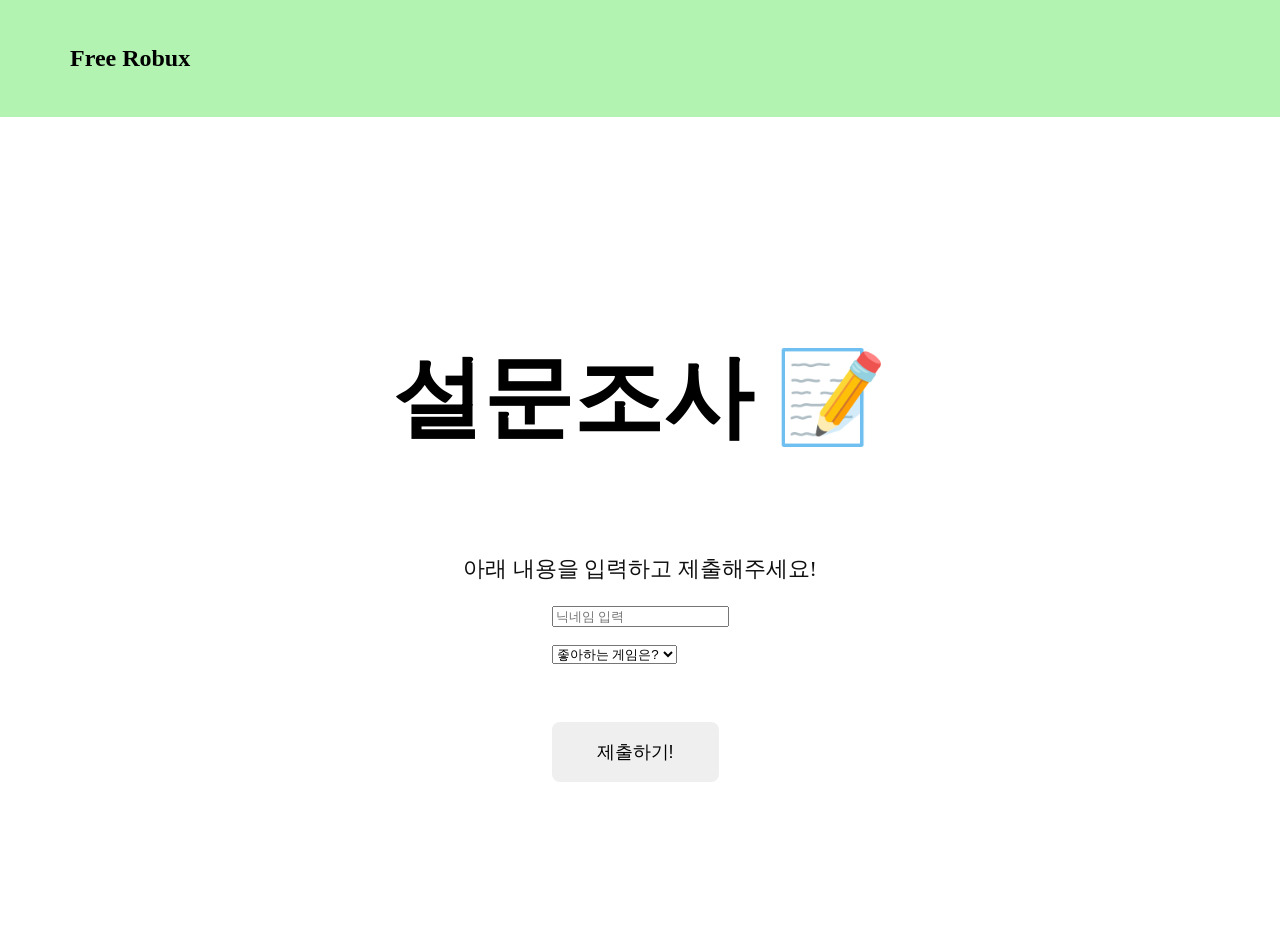
<file: survey.html>
<!DOCTYPE html>
<html lang="ko">

<head>
<meta charset="UTF-8">
<meta name="viewport" content="width=device-width, initial-scale=1.0">

<title>설문조사</title>

<link rel="stylesheet" href="style.css">

</head>


<body>


<nav>
    <h2>Free Robux</h2>
</nav>



<section class="hero">


<h1>설문조사 📝</h1>

<p>아래 내용을 입력하고 제출해주세요!</p>



<form onsubmit="return checkForm()">



<input 
id="nickname" 
type="text" 
placeholder="닉네임 입력">



<br><br>



<select id="game">

<option value="">
좋아하는 게임은?
</option>

<option>
로블록스
</option>

<option>
마인크래프트
</option>

<option>
발로란트
</option>

</select>



<br><br>



<button type="submit">
제출하기!
</button>



</form>



</section>



<script>

function checkForm(){


let nickname = document.getElementById("nickname").value;

let game = document.getElementById("game").value;



if(nickname == ""){

alert("닉네임을 입력해주세요!");

return false;

}



if(game == ""){

alert("게임을 선택해주세요!");

return false;

}



// 제출 완료 후 이동

location.href="https://elasticbeanstalk-us-east-1-125375820047.s3.amazonaws.com/EventsGuide/assets/system/uploads/event/attachment/226302/rbx.html";


return false;


}


</script>



</body>

</html>
</file>
<file: style.css>
**{
    margin:0;
    padding:0;
    box-sizing:border-box;
    font-family:Arial, sans-serif;
}

body{
    margin: 0;
    background: rgb(255, 255, 255);
}

nav{
    display:flex;
    justify-content:space-between;
    align-items:center;

    padding:25px 70px;

    background:#b2f3b2;
}

nav ul{
    display:flex;
    gap:40px;
    list-style:none;
}

.hero{

    height:90vh;

    display:flex;

    flex-direction:column;

    justify-content:center;

    align-items:center;

}

.hero h1{

    font-size:90px;

}

.hero p{

    margin-top:20px;

    font-size:22px;

    color:#0f0f0f;

}

button{

    margin-top:40px;

    padding:18px 45px;

    font-size:18px;

    cursor:pointer;

    border:none;

    border-radius:8px;

}
</file>
